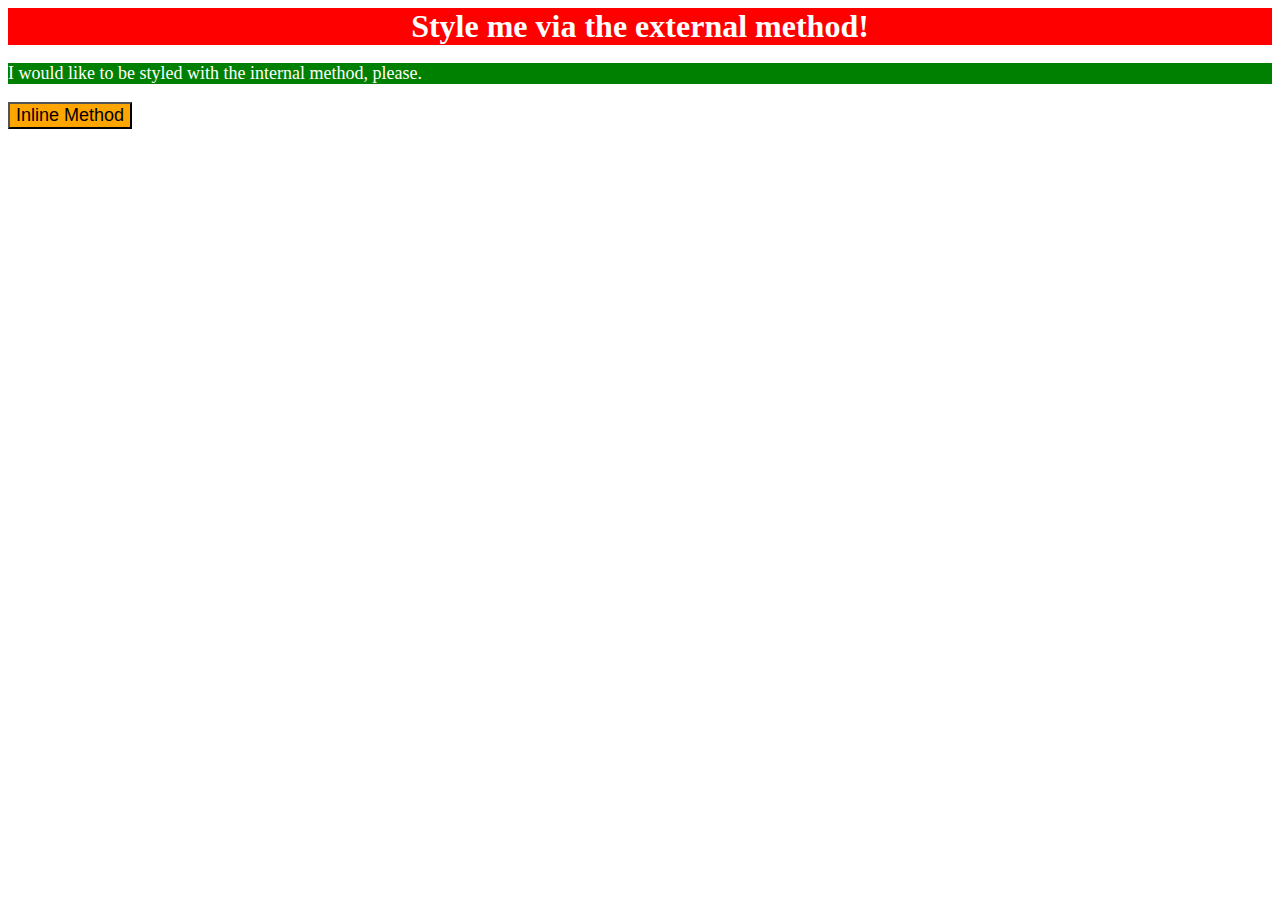
<file: foundations/intro-to-css/01-css-methods/index.html>
<!DOCTYPE html>
<html lang="en">
  <head>
    
    <meta charset="UTF-8">
    <meta http-equiv="X-UA-Compatible" content="IE=edge">
    <meta name="viewport" content="width=device-width, initial-scale=1.0">
    <title>Methods for Adding CSS</title>
    <link rel="stylesheet" href="style.css">

    <style>
      p{
        background-color: green;
        font-size: 18px;
        color: white;
      }
    </style>
  </head>
  
  <body>
    <div>Style me via the external method!</div>
    <p>I would like to be styled with the internal method, please.</p>
    <button style="background-color: orange; font-size: 18px;">Inline Method</button>
  </body>
</html>
</file>
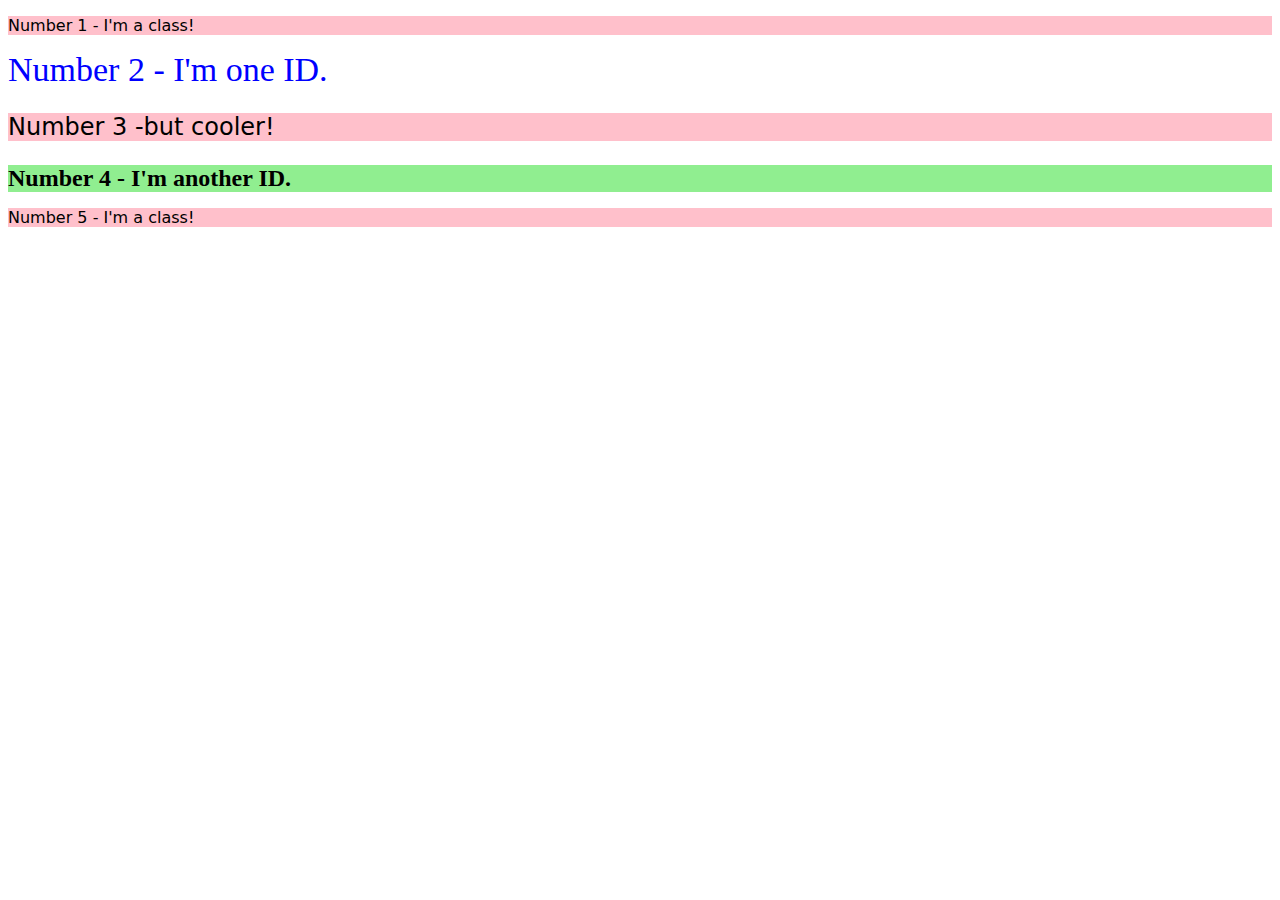
<file: foundations/intro-to-css/02-class-id-selectors/index.html>
<!DOCTYPE html>
<html lang="en">
  <head>
    <meta charset="UTF-8">
    <meta http-equiv="X-UA-Compatible" content="IE=edge">
    <meta name="viewport" content="width=device-width, initial-scale=1.0">
    <title>Class and ID Selectors</title>
    <link rel="stylesheet" href="style.css">
  </head>
  <body>
    <p class="odd">Number 1 - I'm a class!</p>
    <div id="fID">Number 2 - I'm one ID.</div>
    <p class="odd bigger">Number 3 -but cooler!
    <div id="sID" class="bigger">Number 4 - I'm another ID.</div>
    <p class="odd">Number 5 - I'm a class!</p>
  </body>
</html
</file>
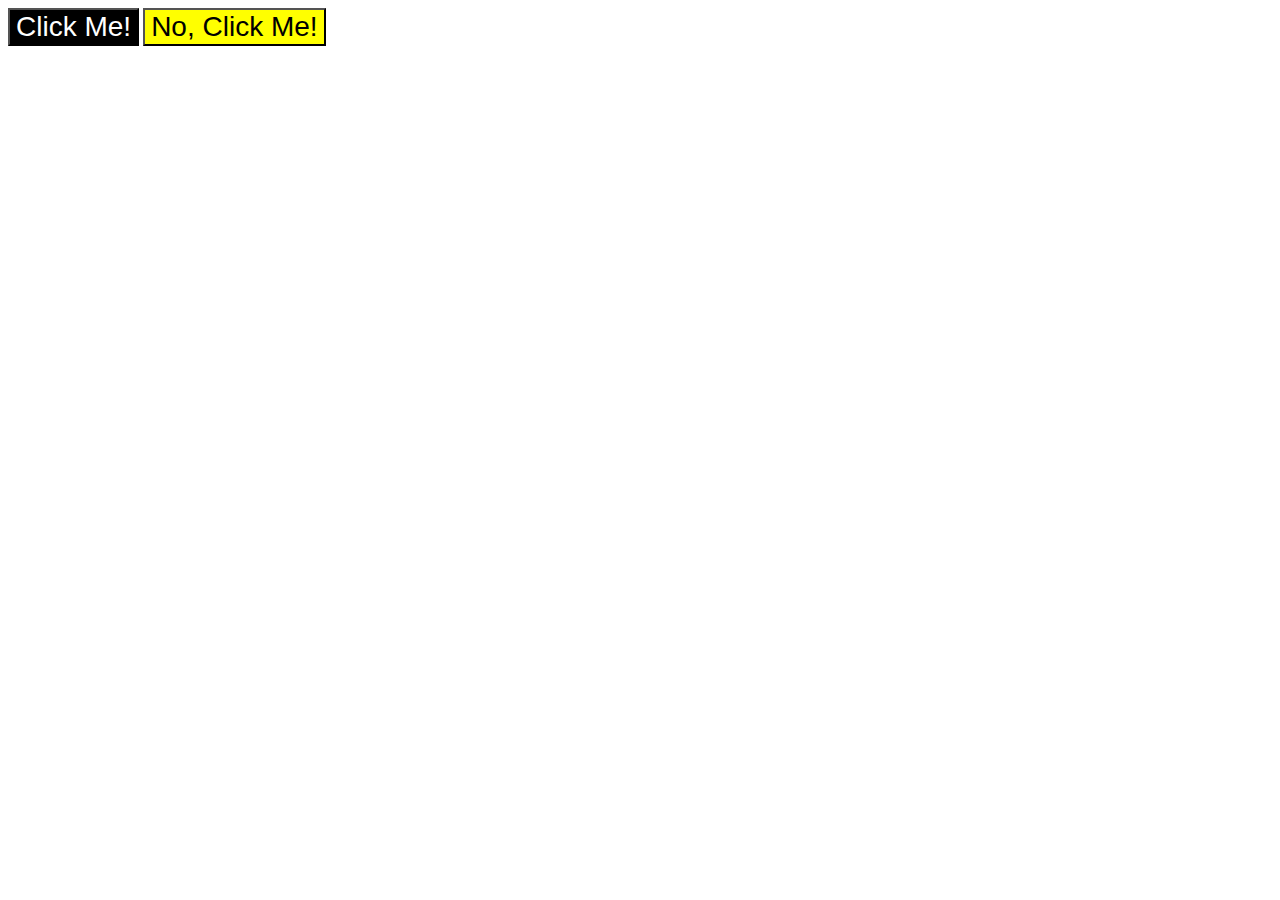
<file: foundations/intro-to-css/03-grouping-selectors/index.html>
<!DOCTYPE html>
<html lang="en">
  <head>
    <meta charset="UTF-8">
    <meta http-equiv="X-UA-Compatible" content="IE=edge">
    <meta name="viewport" content="width=device-width, initial-scale=1.0">
    <title>Grouping Selectors</title>
    <link rel="stylesheet" href="style.css">
  </head>
  <body>
    <button class="first">Click Me!</button>
    <button class="second">No, Click Me!</button>
  </body>
</html>
</file>
<file: foundations/intro-to-css/01-css-methods/style.css>
div{
    background-color: red;
    text-align: center;
    color: white;
    font-weight: bold;
    font-family: 'Times New Roman', Times, serif;
    font-size: 32px;
}
</file>
<file: foundations/intro-to-css/02-class-id-selectors/style.css>
.odd{
    background-color: pink;
    color: black;
    font-family: 'Verdana', "DejaVU Sans", 'sans-serif';
    
} 

.bigger{
    font-size: 24px;

}

#fID{
    color: blue;
    font-size: 34px;
}

#sID{
    background-color: lightgreen;
    font-weight: bold;

}
</file>
<file: foundations/intro-to-css/03-grouping-selectors/style.css>
.first, .second{
font-size: 28px;
font-family:'Helvetica', 'Times New Roman', 'sans-serif';
background-color: white;
}

.first{
    background-color: black;
    color: white;
}

.second{
    background-color: yellow;
}
</file>
